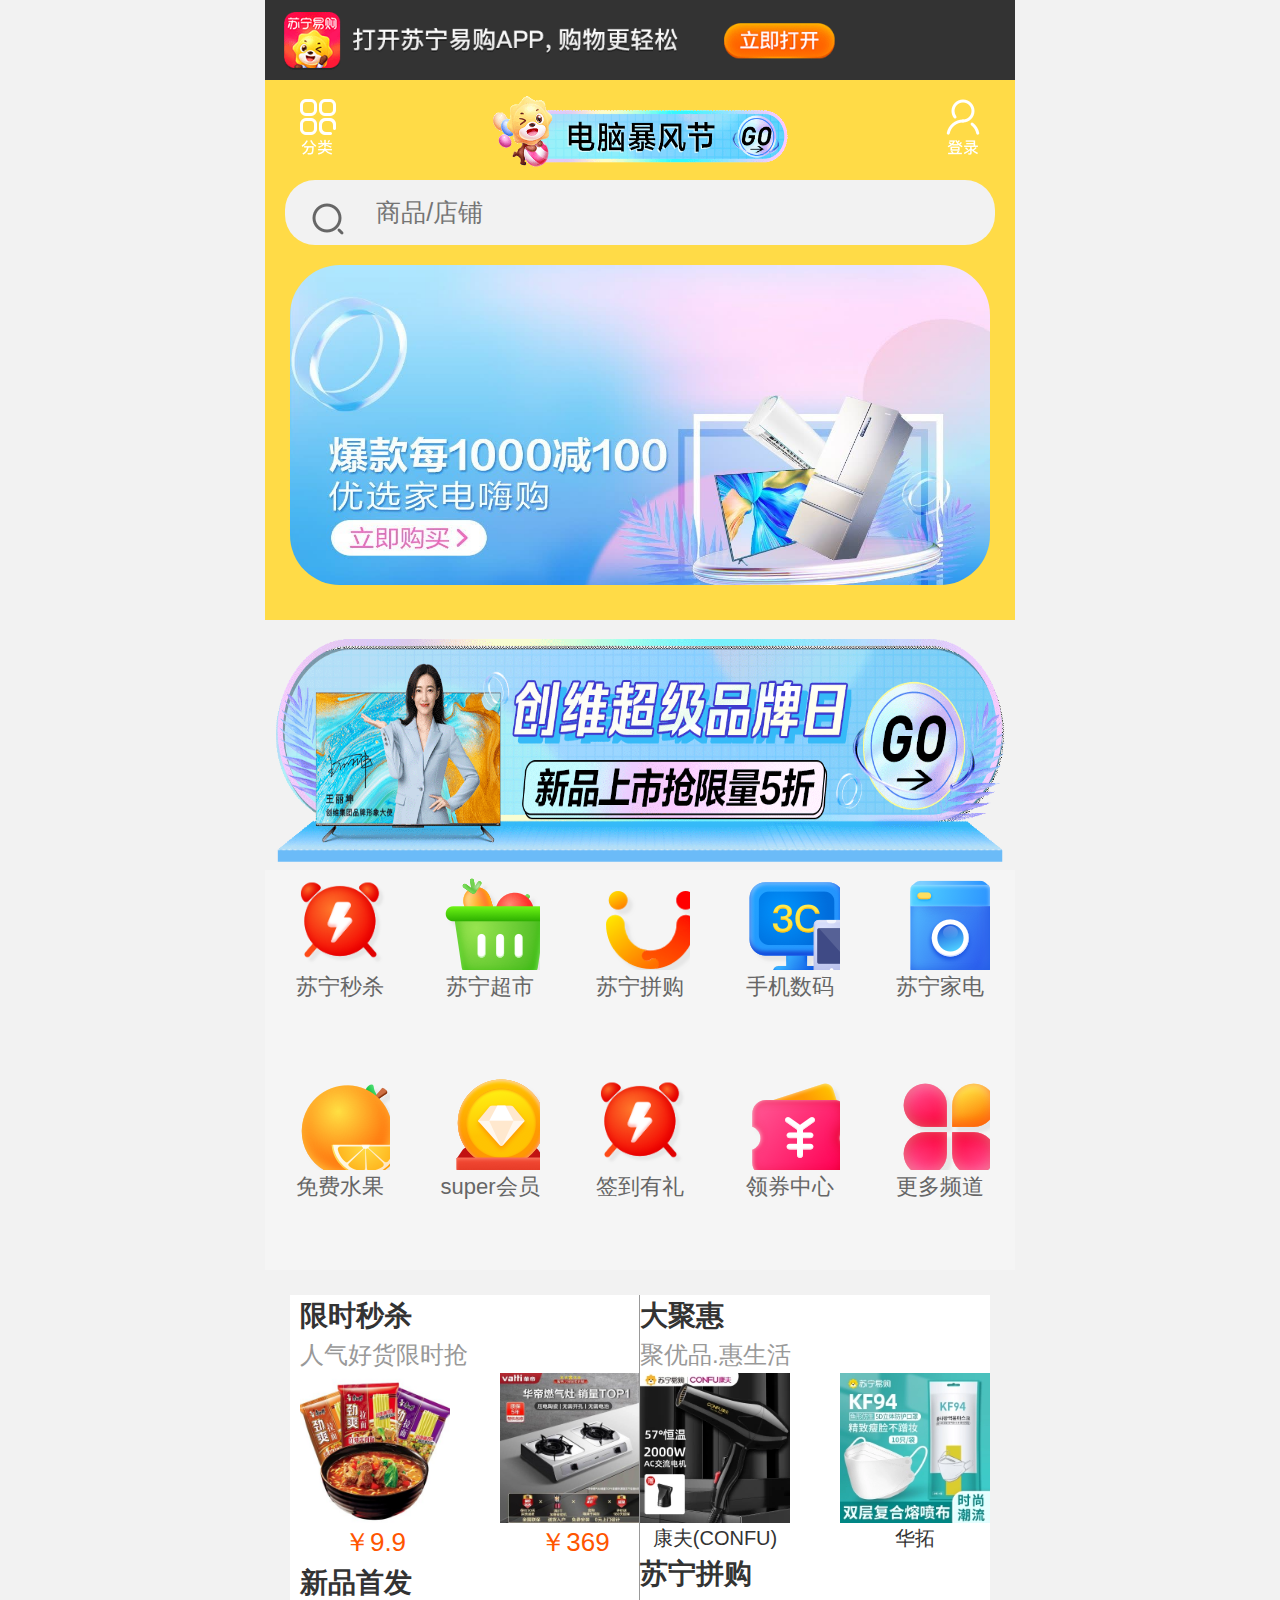
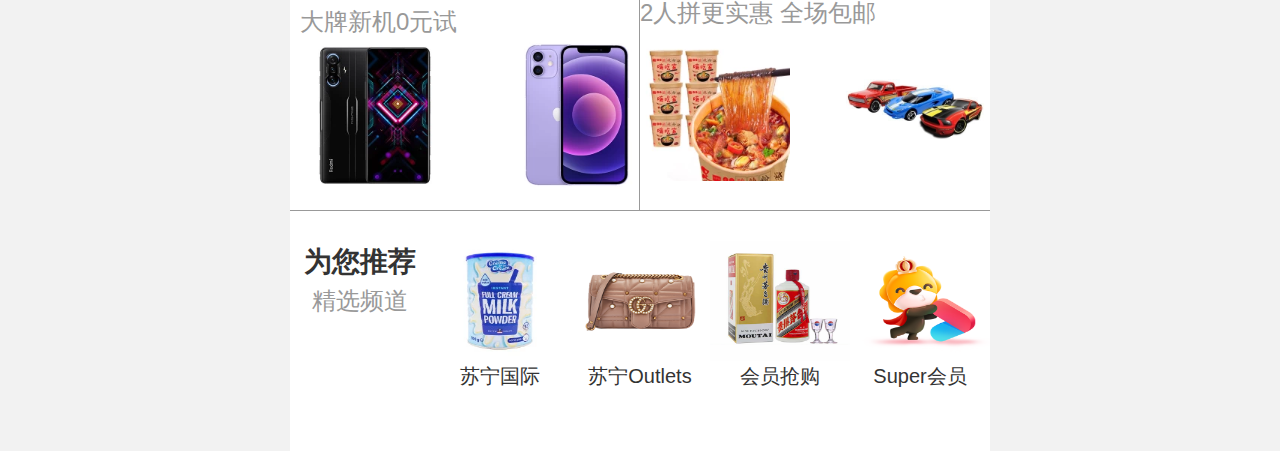
<file: index.html>
<!DOCTYPE html>
<html lang="en">
  <head>
    <meta charset="UTF-8" />
    <meta http-equiv="X-UA-Compatible" content="IE=edge" />
    <meta name="viewport" content="width=device-width, initial-scale=1.0" />
    <title>suning</title>
    <link rel="stylesheet" href="./css/normalize.css" />
    <link rel="stylesheet" href="/css/index.css" />
    <link rel="stylesheet/less" href="./css/common.less" />
    <link rel="stylesheet" href="./css/index.css" />
  </head>
  <body>
    <!-- 顶部搜索框(固定定位必须有宽度) -->
    <!-- <div class="search-content">
      <a href="#" class="classify">
        <img src="./upload/classify.png" alt="分类">
        <span>分类</span>
      </a>
      <div class="search">2</div>
      <a href="" class="login">3</a>
    </div> -->

    <!-- 头部制作 -->
    <header>
      <div class="header-bd">
        <img src="./upload/header.gif" alt="头部" />
      </div>
      <div class="header-hd">
        <div class="nav">
          <div class="classify"></div>
          <div class="to_go">
            <img src="./upload/to-go.gif" alt="" />
          </div>
          <div class="login"></div>
        </div>
        <div class="search">
          <img src="./upload/search.png" alt="搜索" />
          <a href="#">商品/店铺</a>
        </div>
        <div class="focus">
          <img src="./images/focus.jpg" alt="大图" />
        </div>
      </div>
    </header>
    <!-- 主体main制作 -->
    <div class="main">
      <div class="pic">
        <img src="./images/go.gif" alt="" />
      </div>
      <!-- 生活模块 -->
      <div class="lifeservices">
        <ul>
          <li>
            <a href="#">
              <span class="service-icon1"></span>
              <p>苏宁秒杀</p>
            </a>
          </li>
          <li>
            <a href="#">
              <span class="service-icon2"></span>
              <p>苏宁超市</p>
            </a>
          </li>
          <li>
            <a href="#">
              <span class="service-icon3"></span>
              <p>苏宁拼购</p>
            </a>
          </li>
          <li>
            <a href="#">
              <span class="service-icon4"></span>
              <p>手机数码</p>
            </a>
          </li>
          <li>
            <a href="#">
              <span class="service-icon5"></span>
              <p>苏宁家电</p>
            </a>
          </li>
          <li>
            <a href="#">
              <span class="service-icon6"></span>
              <p>免费水果</p>
            </a>
          </li>
          <li>
            <a href="#">
              <span class="service-icon7"></span>
              <p>super会员</p>
            </a>
          </li>
          <li>
            <a href="#">
              <span class="service-icon8"></span>
              <p>签到有礼</p>
            </a>
          </li>
          <li>
            <a href="#">
              <span class="service-icon9"></span>
              <p>领券中心</p>
            </a>
          </li>
          <li>
            <a href="#">
              <span class="service-icon10"></span>
              <p>更多频道</p>
            </a>
          </li>
        </ul>
      </div>
      <!-- 限时秒杀 -->
      <div class="second-kill">
        <div class="seckill_l">
          <h3>限时秒杀</h3>
          <h4>人气好货限时抢</h4>
          <div class="seckill_pic">
            <a href="#">
              <img src="./images/instant noodles.jpg" alt="方便面" />
              <span class="tag_price">￥9.9</span>
            </a>
            <a href="#">
              <img src="./images/valli.jpg" alt="华帝燃气灶" />
              <span class="tag_price">￥369</span>
            </a>
          </div>
          <h3>新品首发</h3>
          <h4>大牌新机0元试</h4>
          <div class="seckill_pic">
            <a href="#">
              <img src="./images/phone1.webp" alt="" />
            </a>
            <a href="#">
              <img src="./images/phone2.webp" alt="" />
            </a>
          </div>
        </div>
        <div class="seckill_r">
          <h3>大聚惠</h3>
          <h4>聚优品.惠生活</h4>
          <div class="seckill_pic">
            <a href="#">
              <img src="./images/confu.webp" alt="康夫" />
              <span class="tag">康夫(CONFU)</span>
            </a>
            <a href="#">
              <img src="./images/kf94.webp" alt="华拓" />
              <span class="tag">华拓</span>
            </a>
          </div>
          <h3>苏宁拼购</h3>
          <h4>2人拼更实惠 全场包邮</h4>
          <div class="seckill_pic">
            <a href="#">
              <img src="./images/food1.webp" alt="酸辣粉" />
            </a>
            <a href="#">
              <img src="./images/toycar.webp" alt="玩具车" />
            </a>
          </div>
          <!-- 推荐 -->
        </div>
      </div>
      <div class="rem">
        <div class="rem-text">
          <h3>为您推荐</h3>
          <h4>精选频道</h4>
        </div>
        <div class="rem-pic">
          <a href="#">
            <img src="./images/milkpowder.webp" alt="">
            <span class="tag">苏宁国际</span>
          </a>
          <a href="#">
            <img src="./images/handbag.png" alt="">
            <span class="tag">苏宁Outlets</span>
          </a>
          <a href="#">
            <img src="./images/maotai.png" alt="">
            <span class="tag">会员抢购</span>
          </a>
          <a href="#">
            <img src="./images/toy.png" alt="">
            <span class="tag">Super会员</span>
          </a>
        </div>
      </div>
    </div>
    <!-- 主体main制作end -->
    <!-- 猜你喜欢模块 -->
  </body>
</html>
</file>
<file: css/index.css>
html {
  font-size: 50px;
}
@media screen and (min-width: 320px) {
  html {
    font-size: 320px / 15;
  }
}
@media screen and (min-width: 360px) {
  html {
    font-size: 360px / 15;
  }
}
@media screen and (min-width: 375px) {
  html {
    font-size: 375px / 15;
  }
}
@media screen and (min-width: 384px) {
  html {
    font-size: 384px / 15;
  }
}
@media screen and (min-width: 400px) {
  html {
    font-size: 400px / 15;
  }
}
@media screen and (min-width: 414px) {
  html {
    font-size: 414px / 15;
  }
}
@media screen and (min-width: 424px) {
  html {
    font-size: 424px / 15;
  }
}
@media screen and (min-width: 480px) {
  html {
    font-size: 480px / 15;
  }
}
@media screen and (min-width: 540px) {
  html {
    font-size: 540px / 15;
  }
}
@media screen and (min-width: 720px) {
  html {
    font-size: 720px / 15;
  }
}
@media screen and (min-width: 750px) {
  html {
    font-size: 750px / 15;
  }
}
body {
  min-width: 320px;
  width: 15rem;
  margin: 0 auto;
  line-height: 1.5;
  font-family: Arial, Helvetica, sans-serif;
  background: #f2f2f2;
  box-sizing: border-box;
}
header {
  width: 15rem;
  height: 12.4rem;
  background: #ffdb47;
}
.header-bd {
  display: flex;
  position: fixed;
  top: 0;
  width: 15rem;
  height: 1.6rem;
  background: #333333;
}
.header-hd {
  display: flex;
  flex-direction: column;
}
.nav {
  box-sizing: border-box;
  display: flex;
  flex-direction: row;
  justify-content: space-between;
  margin: 1.9rem 0 0 0.7rem;
}
.classify,
.login {
  width: 1.4rem;
  height: 1.7rem;
  background: url(../upload/classify-icon.png) no-repeat;
}
.login {
  background: url(../upload/login.png) no-repeat;
}
.to_go img {
  width: 6.8rem;
  height: 1.5rem;
  line-height: 1.7rem;
}
.search {
  width: 14.2rem;
  height: 1.3rem;
  border-radius: 0.6rem;
  margin: 0 auto;
  background: #f2f2f2;
}
.search img {
  margin: 0.1rem 0.4rem;
  width: 0.96rem;
  height: 0.96rem;
}
.search a {
  font-size: 0.5rem;
  color: #757575;
  line-height: 1.3rem;
}
.focus img {
  width: 14rem;
  height: 6.4rem;
  margin: 0.4rem 0.5rem;
  border-radius: 1rem;
}
.main {
  width: 15rem;
}
.pic img {
  width: 15rem;
  height: 5rem;
  margin: 0 auto;
}
.lifeservices ul {
  width: 15rem;
  height: 8rem;
  display: flex;
  flex-direction: row;
  flex-wrap: wrap;
  background: #f5f5f5;
}
.lifeservices li {
  flex: 20%;
}
.lifeservices a {
  display: flex;
  flex-direction: column;
  align-items: center;
  font-size: 0.44rem;
}
.lifeservices li [class^='service-icon'] {
  width: 2rem;
  height: 2rem;
  background: url(../upload/miaosha.png) no-repeat;
  background-size: 2rem;
}
.lifeservices li .service-icon2 {
  background: url(../upload/service-2.png) no-repeat;
}
.lifeservices li .service-icon3 {
  background: url(../upload/service-3.png) no-repeat;
}
.lifeservices li .service-icon4 {
  background: url(../upload/service-4.png) no-repeat;
}
.lifeservices li .service-icon5 {
  background: url(../upload/service-5.png) no-repeat;
}
.lifeservices li .service-icon6 {
  background: url(../upload/service-6.png) no-repeat;
}
.lifeservices li .service-icon7 {
  background: url(../upload/service-8.png) no-repeat;
}
.lifeservices li .service-icon9 {
  background: url(../upload/service-9.png) no-repeat;
}
.lifeservices li .service-icon10 {
  background: url(../upload/service-10.png) no-repeat;
}
.second-kill {
  display: flex;
  justify-content: space-between;
  background: #ffffff;
  width: 14rem;
  margin: 0.5rem auto 0;
}
.seckill_l {
  box-sizing: border-box;
  width: 6.4rem;
  height: 10.3rem;
  padding-left: 10px;
  border-bottom: 1px solid #ffffff;
  border-right: 1px solid #ffffff;
}
.seckill_pic {
  display: flex;
  justify-content: space-between;
  width: 7rem;
}
.seckill_pic img {
  width: 3rem;
  height: 3rem;
}
.seckill_r {
  width: 7rem;
  height: 10.3rem;
  border-left: 1px solid #999;
}
.second-kill h3,
.rem h3 {
  font-size: 0.56rem;
  color: #333333;
}
.second-kill h4,
.rem h4 {
  font-size: 0.48rem;
  color: #999;
  font-weight: 400;
}
.second-kill a,
.rem a {
  display: flex;
  flex-direction: column;
  align-items: center;
}
.tag_price {
  font-size: 0.52rem;
  color: #ff5500;
  text-align: center;
}
.tag {
  font-size: 0.4rem;
  color: #333333;
  text-align: center;
}
.rem {
  display: flex ;
  justify-content: space-between;
  width: 14rem;
  height: 3.6rem;
  background: #ffffff;
  border-top: 1px solid #999;
  margin: 0 auto;
  padding: 0.6rem 0;
}
.rem-text {
  width: 4.4rem;
  height: 4rem;
  text-align: center;
}
.rem-pic {
  display: flex;
  justify-content: space-around;
}
.rem img {
  width: 2.8rem;
  height: 2.4rem;
}
</file>
